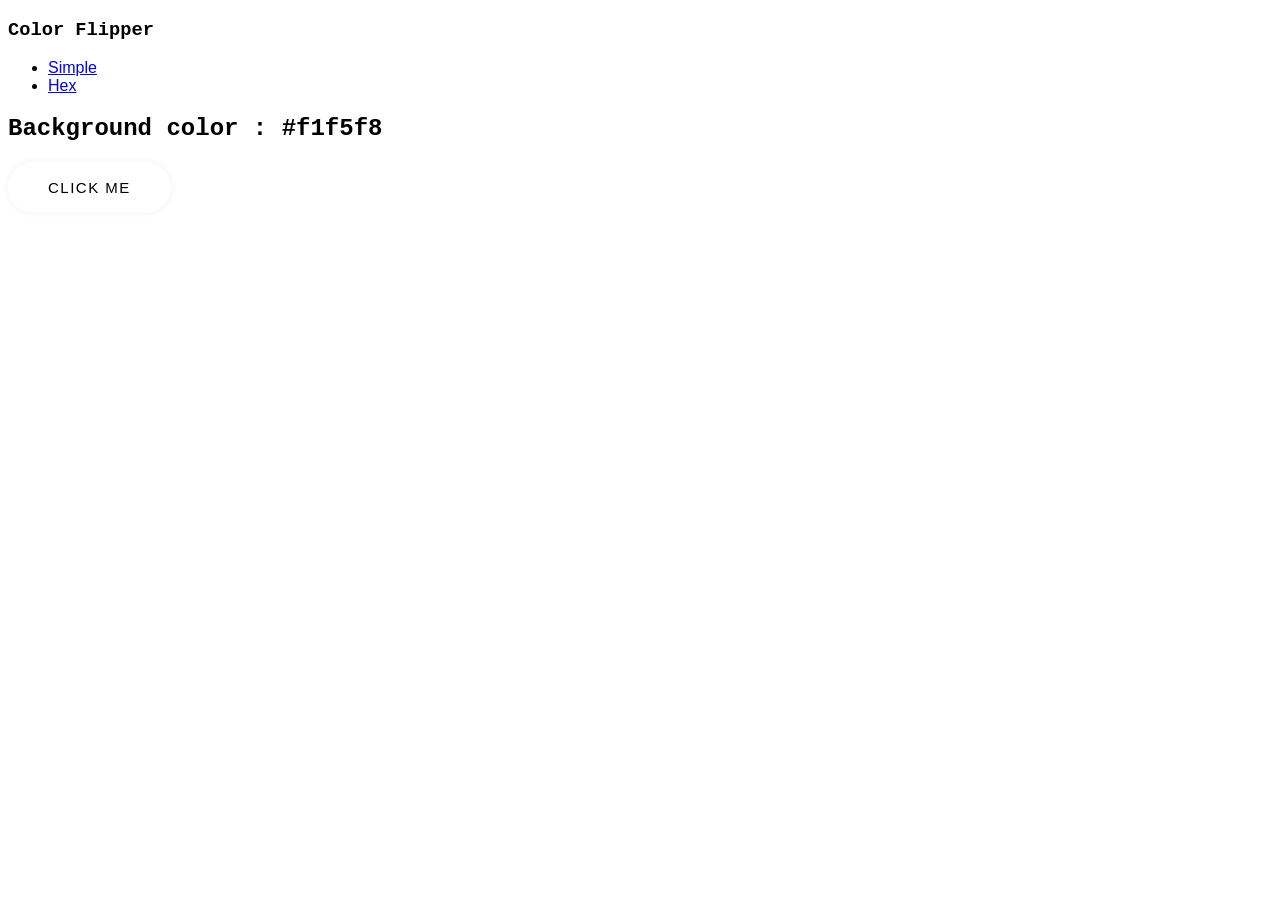
<file: index.html>
<!DOCTYPE html>
<html lang="en">
<head>
    <meta charset="UTF-8">
    <meta name="viewport" content="width=device-width, initial-scale=1.0">
    <title>Color Flipper || Simple</title>

    <link rel="stylesheet" href="styles.css" />
</head>
<body>
    <nav>
        <div class="nav-center">
            <h3>Color Flipper</h3>

            <ul class="nav-links">
                <li>
                    <a href="index.html">Simple</a>
                </li>
                <li>
                    <a href="hex.html">Hex</a>
                </li>
            </ul>
        </div>
    </nav>
    <main>
        <div class="container">
            <h2>
                Background color :
                <span class="color">#f1f5f8</span>
            </h2>

            <button class="btn btn-hero" id="btn">Click me</button>
        </div>

        <script src="app.js"></script>
    </main>
</body>
</html>
</file>
<file: styles.css>
h3, h2{
    color: black;
    text-align: left;
    font-family: 'Courier New', Courier, monospace;
}

a {
    font-family:'Franklin Gothic Medium', 'Arial Narrow', Arial, sans-serif;
}

.btn{
    padding: 17px 40px;
    border-radius: 50px;
    cursor: pointer;
    border: 0;
    background-color: white;
    box-shadow: rgb(0 0 0 / 5%) 0 0 8px;
    letter-spacing: 1.5px;
    text-transform: uppercase;
    font-size: 15px;
    transition: all 0.5s ease;
}
.btn:hover{
    letter-spacing: 3px;
    background-color: hsl(261deg, 80%, 48%);
    color: hsl(0, 0%, 100%);
    box-shadow: rgb(93, 24, 220) 0px 7px 29px 0px;
}
.btn:active{
    letter-spacing: 3px;
    background-color: hsl(261deg, 80%, 48%);
    color: hsl(0, 0%, 100%);
    box-shadow: rgb(93, 24, 220) 0px 0px 0px 0px;
    transform: translateY(10px);
    transition: 100ms;
}
</file>
